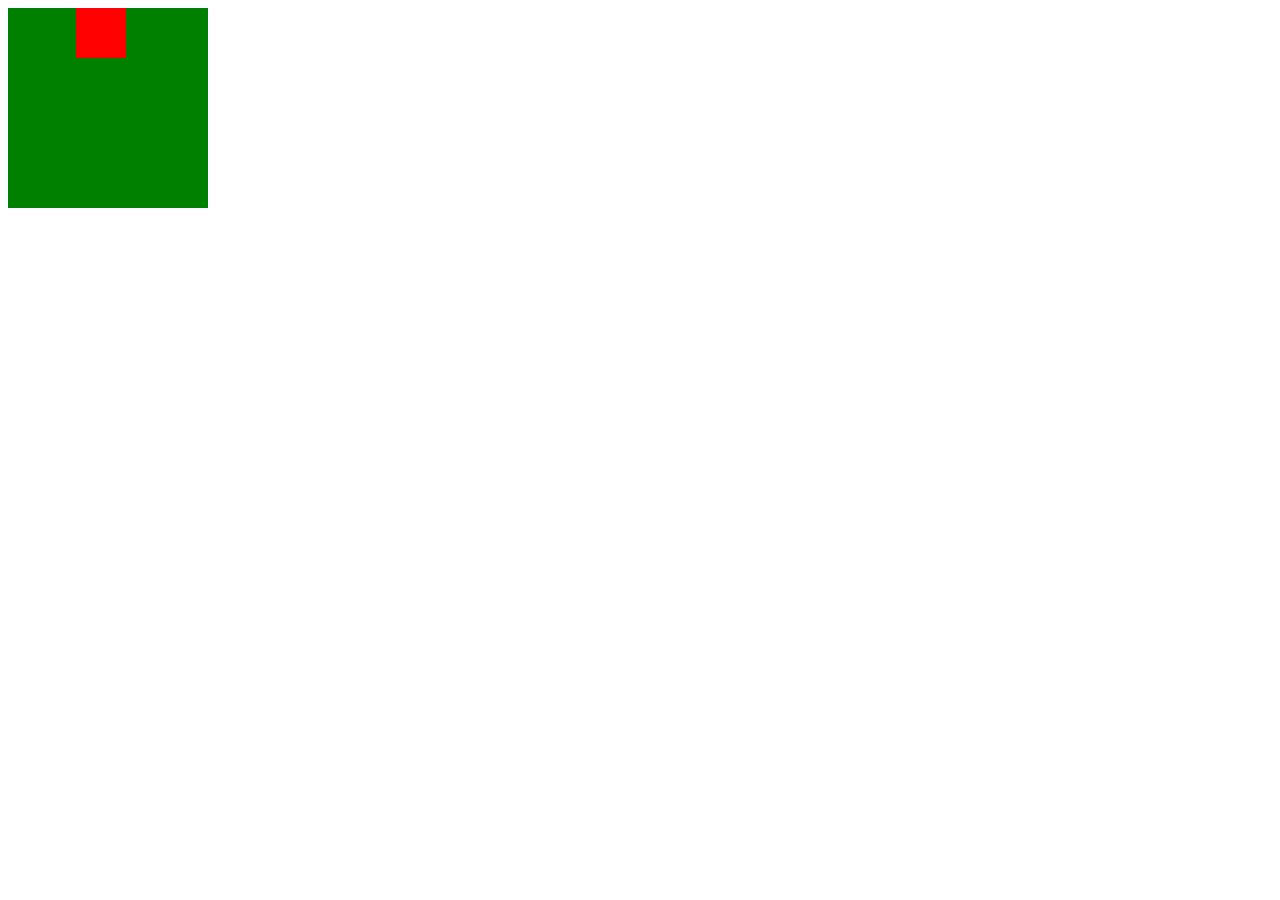
<file: animation/index.html>
<!DOCTYPE html>
<html lang="en">
<head>
    <meta charset="UTF-8">
    <meta http-equiv="X-UA-Compatible" content="IE=edge">
    <meta name="viewport" content="width=device-width, initial-scale=1.0">
    <link rel="stylesheet" href="style.css">
    <title>Document</title>
</head>
<body>
    <div id="container">
        <div id="box"></div>
    </div>

    <script src="script.js"></script>
</body>
</html>
</file>
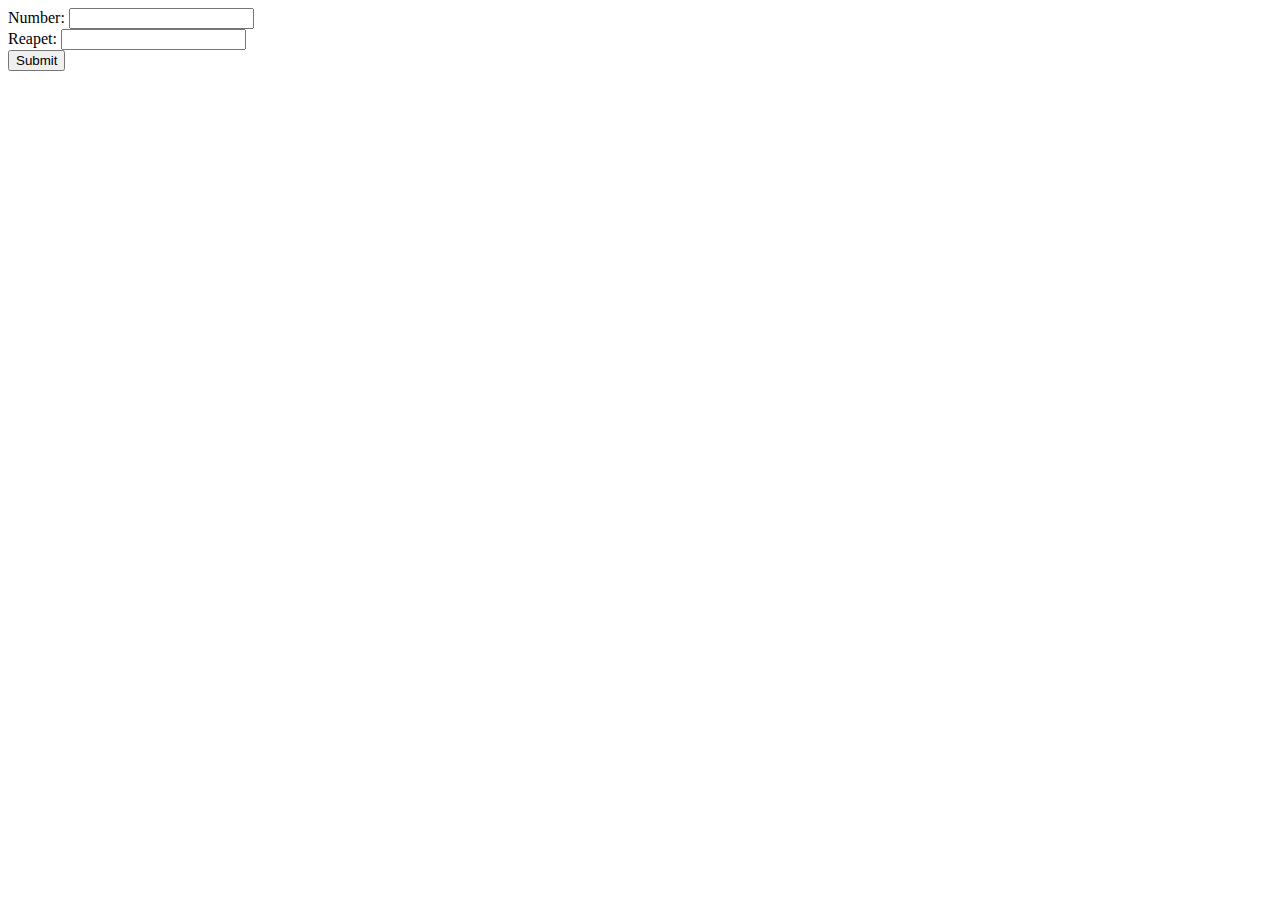
<file: formValidation/index.html>
<!DOCTYPE html>
<html lang="en">
<head>
    <meta charset="UTF-8">
    <meta http-equiv="X-UA-Compatible" content="IE=edge">
    <meta name="viewport" content="width=device-width, initial-scale=1.0">
    <title>Document</title>
</head>
<body>
    <form onsubmit="return validate()" method="post">
        Number: <input type="text" id="num1" name="num1">
        <br>
        Reapet: <input type="text" id="num2" name="num2">
        <br>
        <input type="submit" name="Submit" />

    </form>
    <script src="script.js"></script>
</body>
</html>
</file>
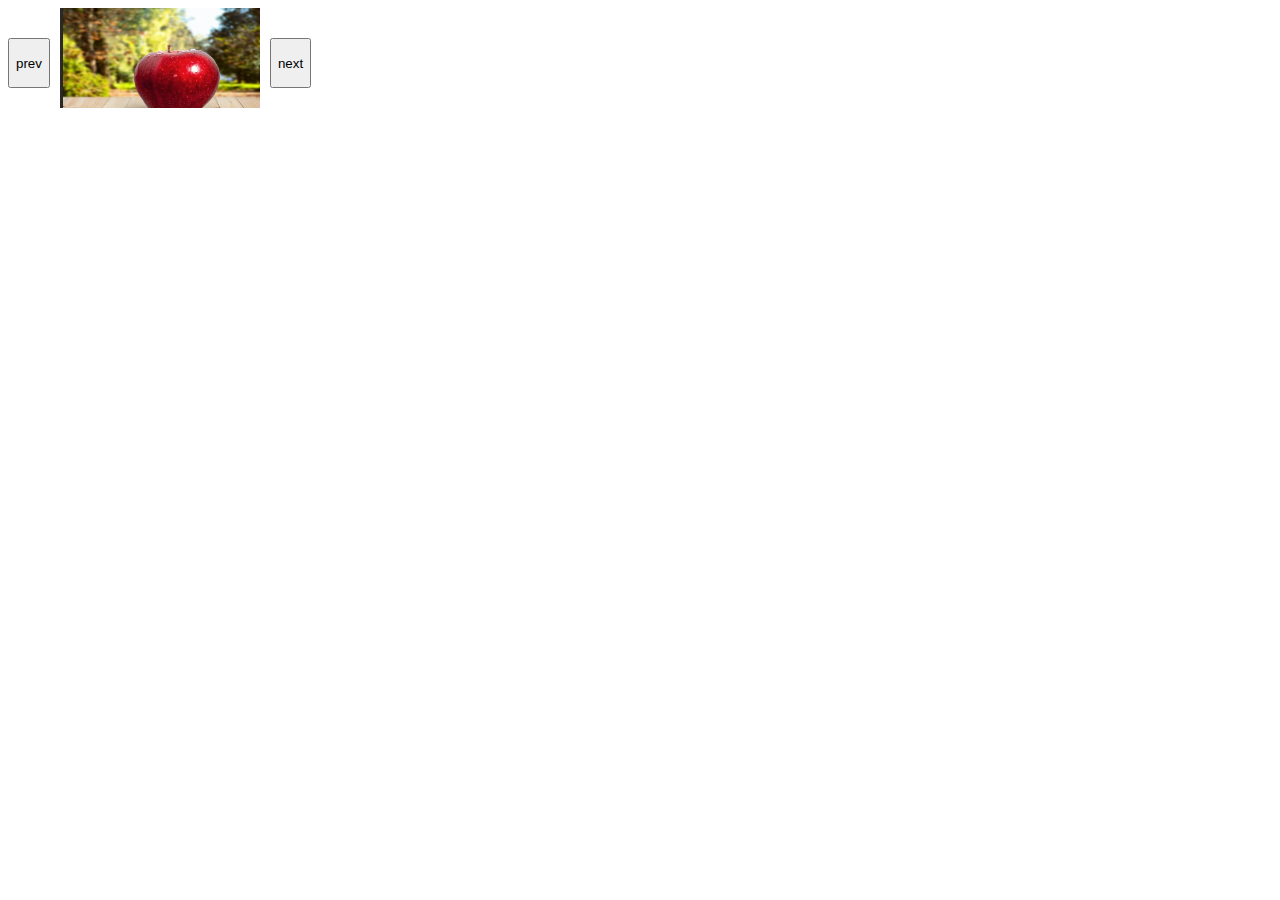
<file: imgSlider/index.html>
<!DOCTYPE html>
<html lang="en">
<head>
    <meta charset="UTF-8">
    <meta http-equiv="X-UA-Compatible" content="IE=edge">
    <meta name="viewport" content="width=device-width, initial-scale=1.0">
    <link rel="stylesheet" href="style.css">
    <title>Document</title>
</head>
<body>
    <div>
        <button onclick="pre()"> prev</button>
        <img src="apple.jpg" id="slider" width="200px" height="100px">
            <button onclick="next()">next</button>

    </div>
    <script src="A.js"></script>
</body>
</html>
</file>
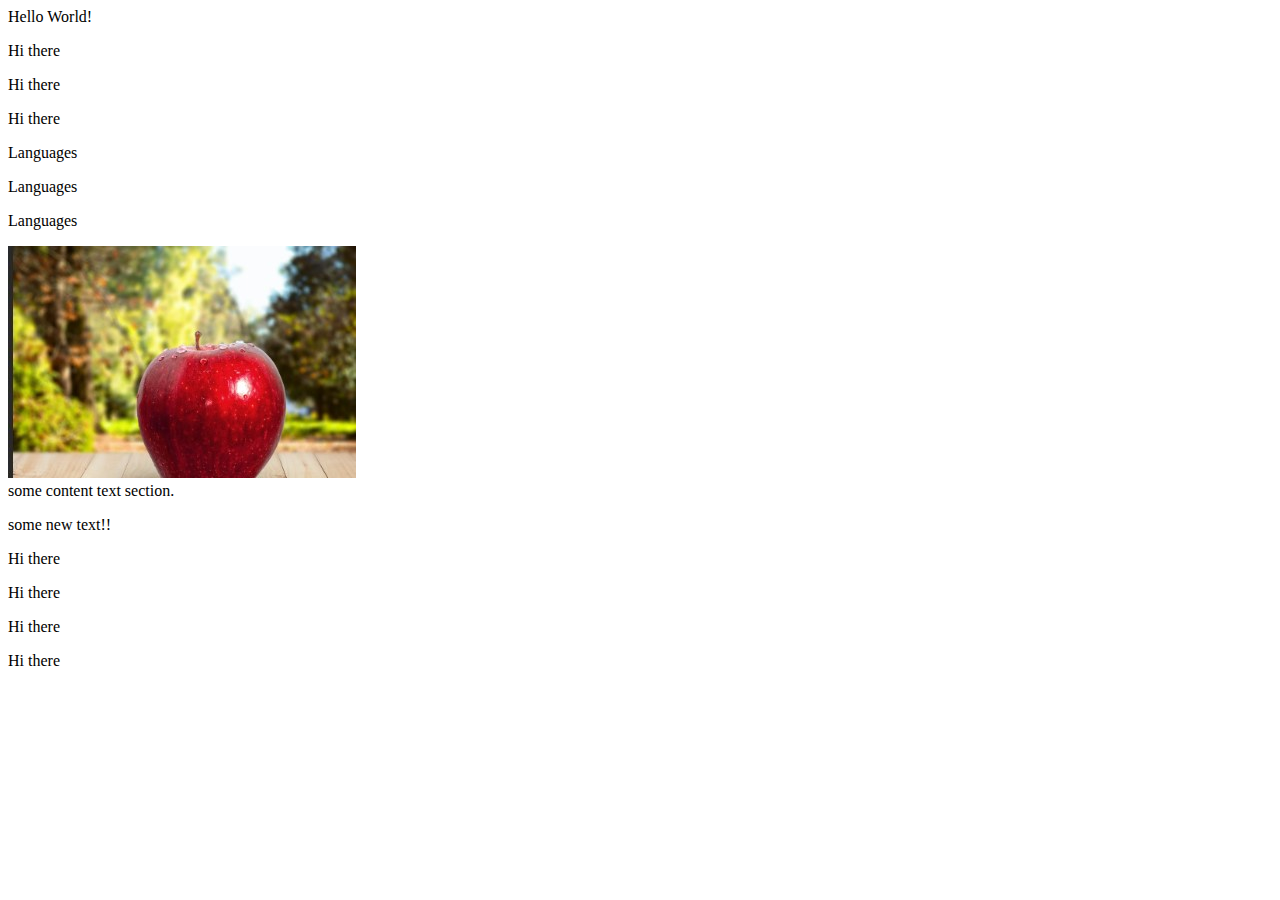
<file: dom/new.html>
<!DOCTYPE html>
<html lang="en">
<head>
    <meta charset="UTF-8">
    <meta http-equiv="X-UA-Compatible" content="IE=edge">
    <meta name="viewport" content="width=device-width, initial-scale=1.0">
    <title>Document</title>
</head>
<body>
    <div id="demo"></div>

    <p>hey</p>
    <p>hello</p>
    <p>hi</p>

    <div id="new">
        <p id="p1">latin</p>
        <p id="p2">french</p>
        <p id="p3">japanes</p>
    </div>

    <img id="My_img" src="orange.jpg" alt="heelloo">

    <div id="marshal">
        some content text section.
    </div>

    <div id="dance">
        <p id="p1">some para</p>
        <p id="p2">new para </p>
    </div>


    <div id="school">
        <p id="p1">good morning</p>
        <p id="p2">hello everyone</p>
    </div>

    <script src="A.js"></script>
</body>
</html>
</file>
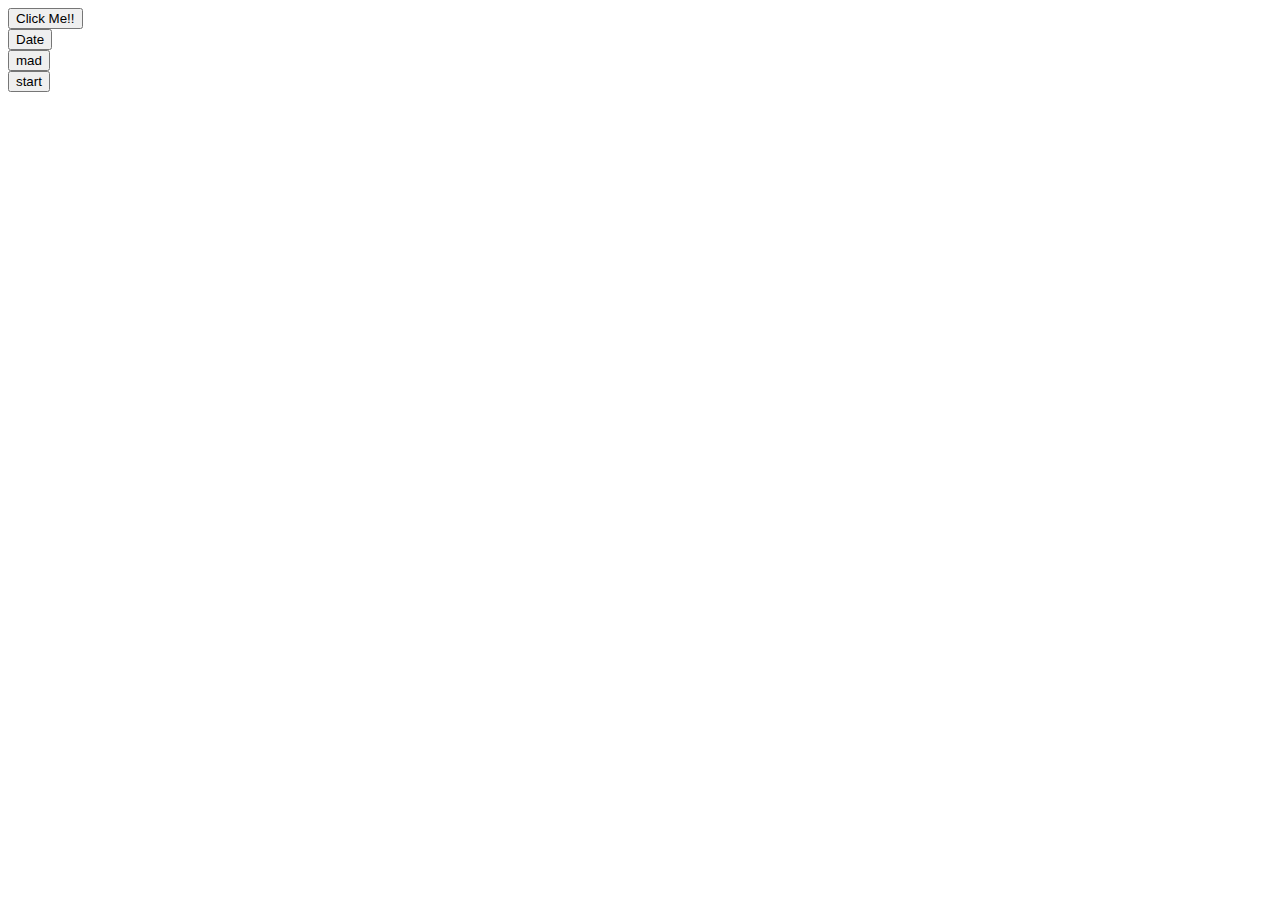
<file: eventHandling/event.html>
<!DOCTYPE html>
<html lang="en">
<head>
    <meta charset="UTF-8">
    <meta http-equiv="X-UA-Compatible" content="IE=edge">
    <meta name="viewport" content="width=device-width, initial-scale=1.0">
    <title>Document</title>
</head>
<body>
    
    <button onclick="show()"> Click Me!!</button>

    <div id="demo">
        <button>Date</button>
    </div>


    <div id="new">
        <button>mad</button>
    </div>

    <button id="hello">start</button>

    <script src="A.js"></script>
</body>
</html>
</file>
<file: animation/style.css>
#container {
    width: 200px;
    height: 200px;
    background: green;
    position: relative;
}

#box {
    width: 50px;
    height: 50px;
    background: red;
    position: absolute;
}
</file>
<file: imgSlider/style.css>
button{
    float: left;
    margin-top: 30px;
    height: 50px;
}

img{
    float: left;
    margin-right: 10px;
    margin-left: 10px;
}
</file>
